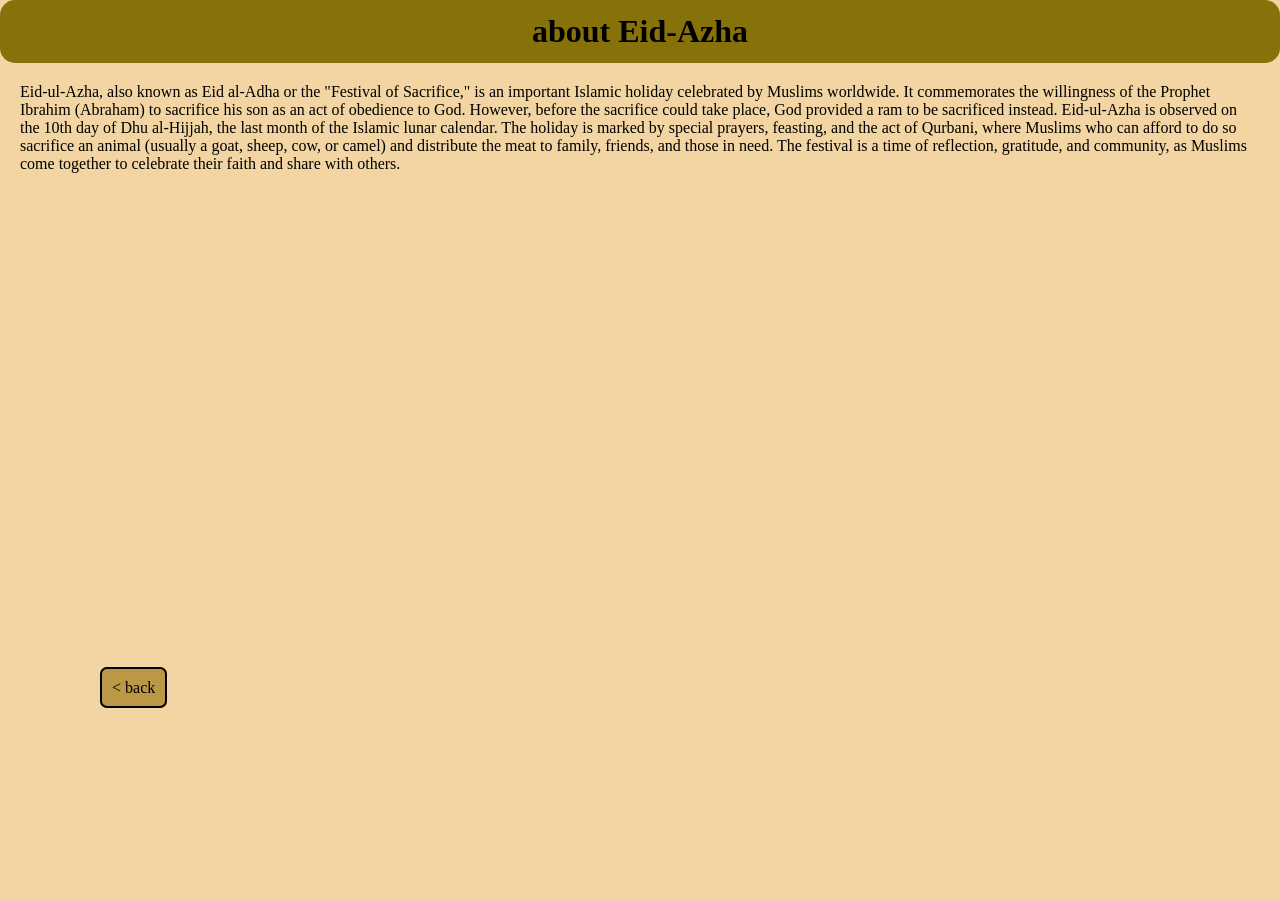
<file: about-Eid.html>
<!DOCTYPE html>
<html lang="en">
<head>
    <meta charset="UTF-8">
    <meta name="viewport" content="width=device-width, initial-scale=1.0">
    <title>About Eid-Azha</title>
    <link rel="stylesheet" href="style.css">
</head>
<body>

    <h1>about Eid-Azha</h1>
    
    <p>Eid-ul-Azha, also known as Eid al-Adha or the "Festival of Sacrifice," is an important Islamic holiday celebrated by Muslims worldwide. It commemorates the willingness of the Prophet Ibrahim (Abraham) to sacrifice his son as an act of obedience to God. However, before the sacrifice could take place, God provided a ram to be sacrificed instead.
Eid-ul-Azha is observed on the 10th day of Dhu al-Hijjah, the last month of the Islamic lunar calendar. The holiday is marked by special prayers, feasting, and the act of Qurbani, where Muslims who can afford to do so sacrifice an animal (usually a goat, sheep, cow, or camel) and distribute the meat to family, friends, and those in need. The festival is a time of reflection, gratitude, and community, as Muslims come together to celebrate their faith and share with others.
</p> <br> <br> <br> <br> <br> <br> <br> <br> <br> <br> <br> <br> <br> <br> <br> <br> <br> <br> <br> <br> <br> <br> <br> <br> <br> <br>  <br>   

<footer>
<a href="index.html">< back </a>
</footer>




</body>
</html>
</file>
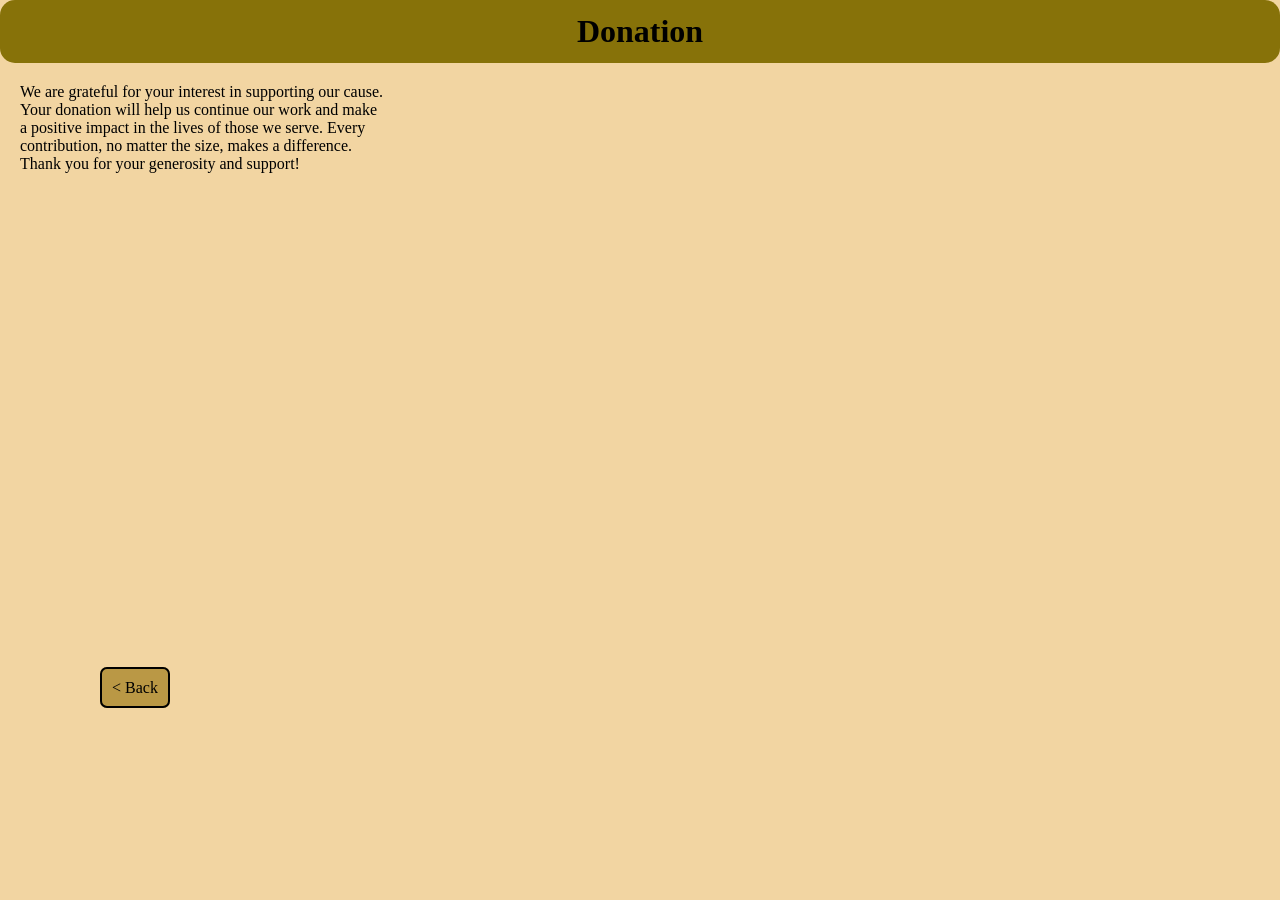
<file: donation.html>
<!DOCTYPE html>
<html lang="en">
<head>
    <meta charset="UTF-8">
    <meta name="viewport" content="width=device-width, initial-scale=1.0">
    <title>Donation</title>
    <link rel="stylesheet" href="style.css">
</head>
<body>

    <h1>Donation</h1>

    <p>
    We are grateful for your interest in supporting our cause.<br>
    Your donation will help us continue our work and make <br> a positive impact in the lives of those we serve. Every <br> contribution, no matter the size, makes a difference. <br> Thank you for your generosity and support! 
    <br> <br> <br> <br> <br> <br> <br> <br> <br> <br> <br> <br> <br> <br> <br> <br> <br> <br> <br> <br> <br> <br> <br> <br> <br> <br>  <br>   
</p>
<br>

    <footer>
        <a href="index.html">< Back</a>
    </footer>

</body>
</html>
</file>
<file: style.css>
body{
  background-color: rgb(216, 182, 123);
}

body,About-Eid.html{
  background-color: rgb(242, 213, 162);
  margin: 0px;
  padding: 0px;
}

div{
  padding: 13px;
  border-radius: 15px;
  }

ul{
  list-style: none;
  display: flex;
  justify-content: center;
  gap: 10px;
}

ul li a{
  text-decoration: none;
  color: black;
  font-size: 18px;
  padding: 10px;
  background-color: rgb(186, 152, 69);
  border-radius: 7px;
  margin: equal;
}

h2{
  color:black;
  background-color: rgb(126, 221, 189);
  background-origin: padding-box;
  border-radius: 8px;
  margin: 5px;
  text-align: center;
  padding: 5px;
}

h1{
  text-align: center;
  background-color:  rgb(135, 114, 9);
  padding: 13px;
  margin: 0px;
  border-radius:15px;
}

 h3 p{
  text-align:center;
  background-origin: padding-box;
  margin: 5px;
  border-radius: 6px;
  padding: 5px;
}

div img{
  display:flex;
  margin: 5px;
  padding: 5px;
  background-origin: padding-box;
  border: radius 100px;
}

a{
  text-decoration: none;
  color:black;
  text-align: down;
background-color: solid black;
border: 2px solid black;
padding:1px;
margin: 100px;
size: 2px;
}

div a{
  text-decoration: none;
  color:black; 
}

footer{
  background-origin: padding-box;
  border-radius: 8px; 
}

p{
  margin: 10px;
  padding: 10px;
}

footer a{
  text-decoration: none;
  color:black;
  background-color: rgb(186, 152, 69);
  border-radius: 7px;
  padding: 10px;
  font-size: 16px;
  text-align: center;
}
</file>
